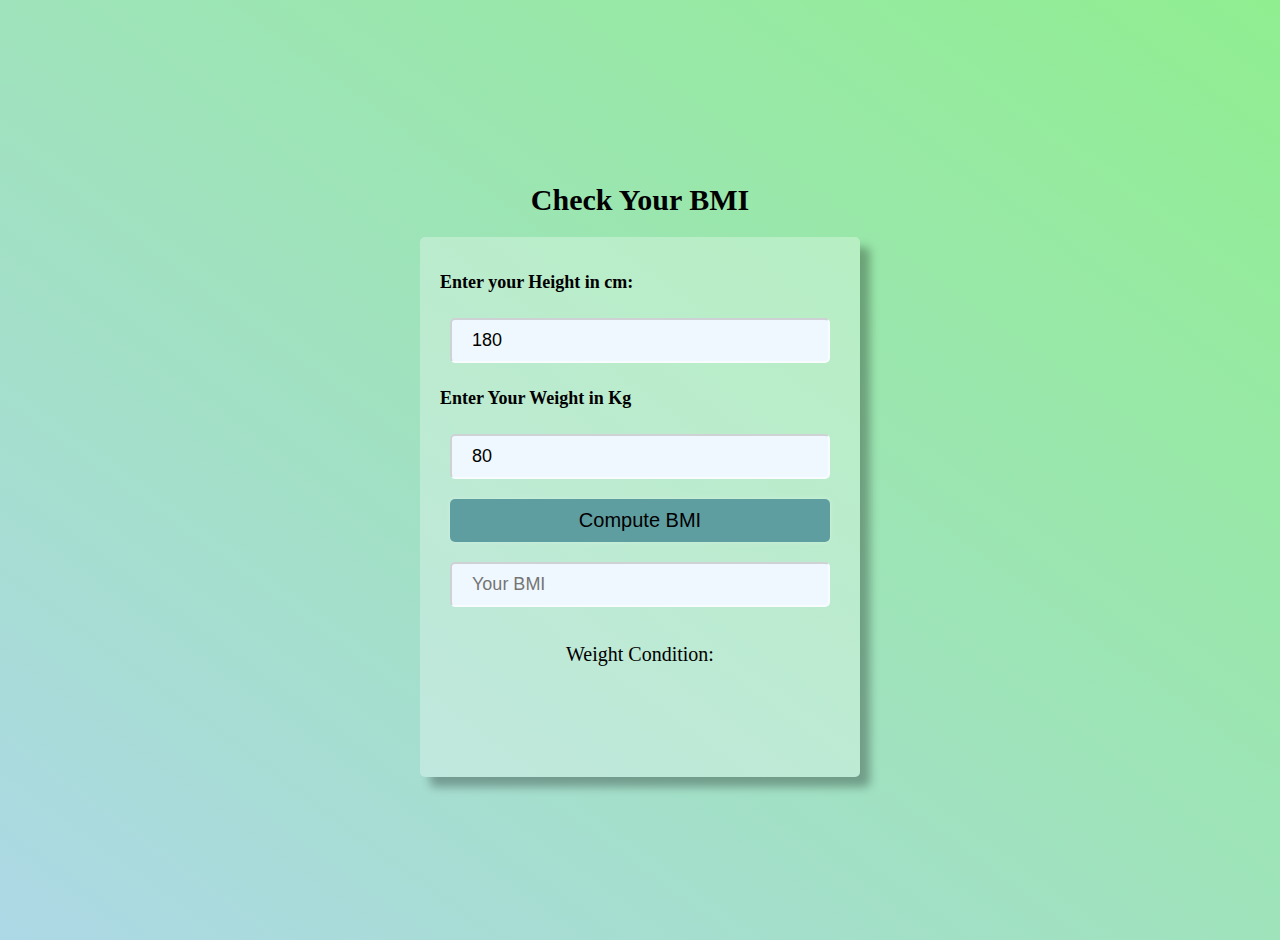
<file: BMI_CALC/index.html>
<!DOCTYPE html>
<html lang="en">
<head>
    <meta charset="UTF-8">
    <meta name="viewport" content="width=device-width, initial-scale=1.0"> 
    <link rel="stylesheet" href="style.css">
    <title>BMI Calculator</title>
</head>
<body>
    <h1>Check Your BMI</h1>
    <div class="container" id="container"> 
        <h2>Enter your Height in cm:</h2>
        <input type="number" name="height" id="height" value="180" placeholder="Enter height" class="height_box">
        <h2>Enter Your Weight in Kg</h2>
        <input type="number" name="weight" id="weight" value="80" class="weight_box" placeholder="Your weight">
        <button class="btn" id="btn">Compute BMI</button> 
        <input disabled name="BMI" type="text" id="BMI" class="BMI" placeholder="Your BMI"></input> 
        <h4 class="info-text">Weight Condition: 
            <span id="weight-condition"></span>
        </h4>

    </div>
    <script src="index.js"></script>
</body>
</html>
</file>
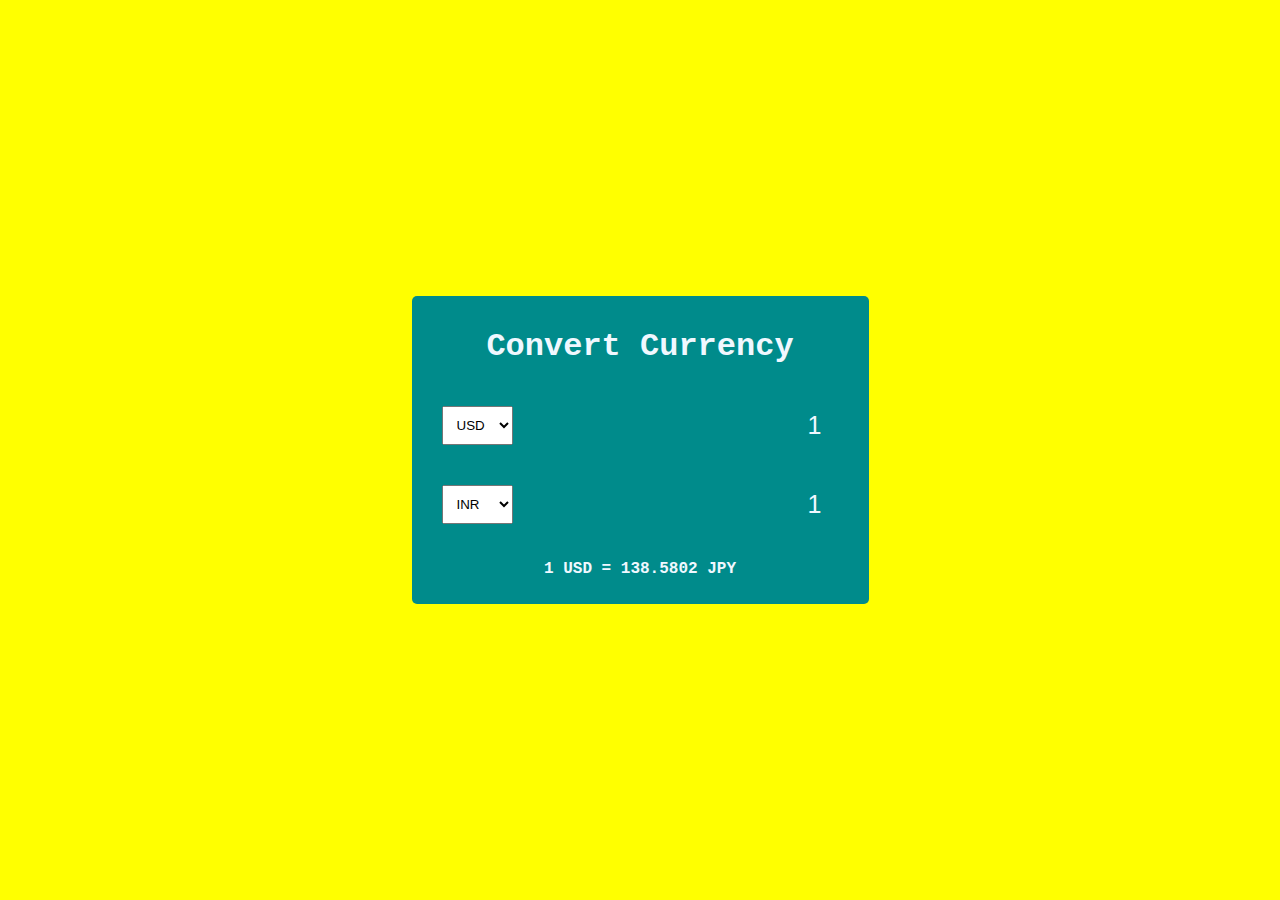
<file: currency_converter/index.html>
<!DOCTYPE html>
<html lang="en">
<head>
    <meta charset="UTF-8">
    <meta name="viewport" content="width=device-width, initial-scale=1.0">
    <link rel="stylesheet" href="style.css">
    <title>Currency Converter</title>
</head>
<body> 
    <div class="container" id="container">
        <h1>Convert Currency</h1> 
        <div class="currency-container">
            <select  id="currency-first">
                <option value="AUD">AUD</option>
                <option value="CAD">CAD</option>
                <option value="EUR">EUR</option>
                <option value="GBP">GBP</option>
                <option value="INR" >INR</option>
                <option value="JPY">JPY</option>
                <option value="USD" selected>USD</option>
            </select>  
            <input type="number"  id="worth-first" value="1" min="0">
        </div>
        <div class="currency-container">
            <select  id="currency-second">
                <option value="AUD">AUD</option>
                <option value="CAD">CAD</option>
                <option value="EUR">EUR</option>
                <option value="GBP">GBP</option>
                <option value="INR" selected>INR</option>
                <option value="JPY">JPY</option>
                <option value="USD">USD</option>
            </select>  
            <input type="number"  id="worth-second" value="1"  disabled>
        </div> 
        <p class="exchange-rate" id="exchange-rate">1 USD = 138.5802 JPY</p>
    </div>
    <script src="index.js"></script>
</body>
</html>
</file>
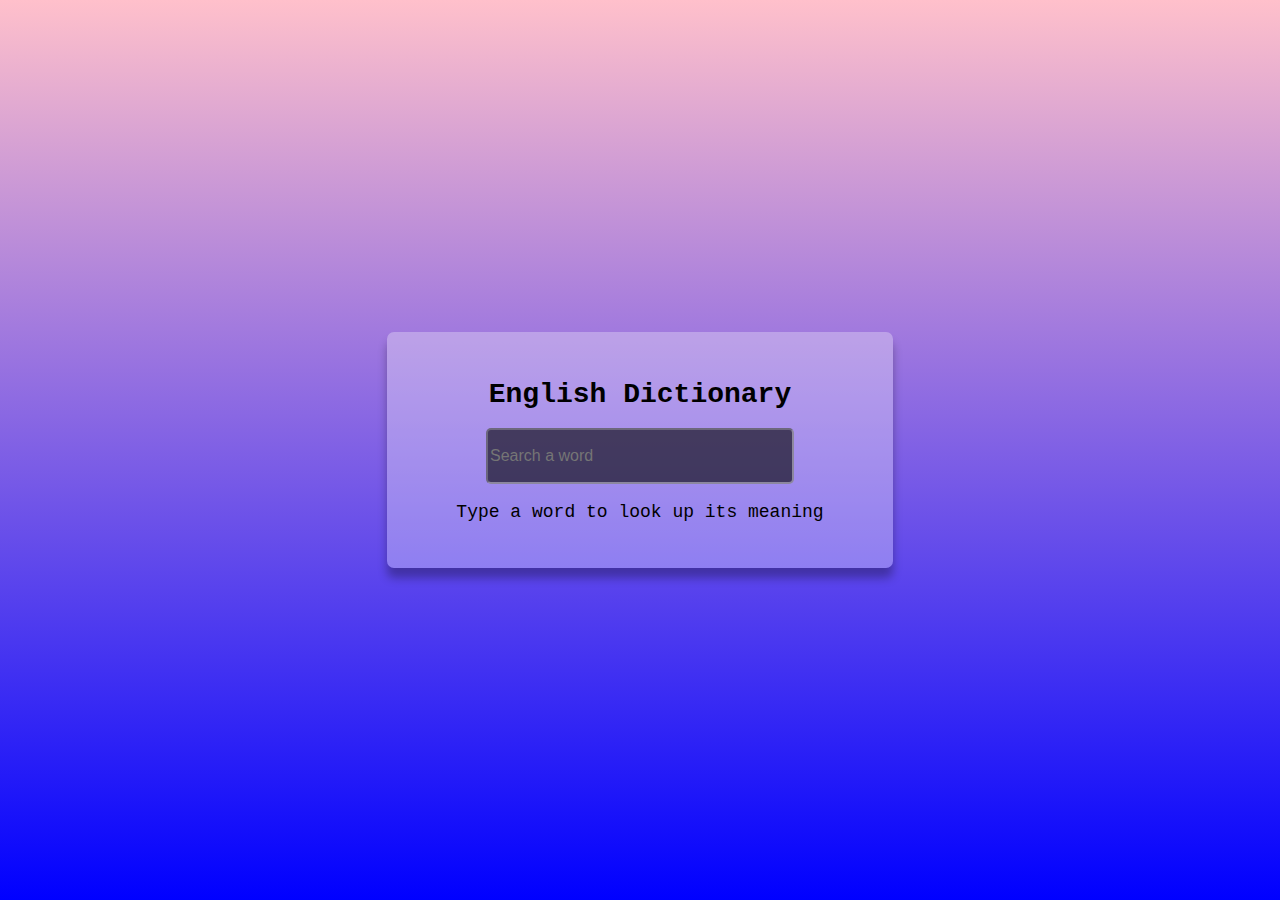
<file: English_dictionary/index.html>
<!DOCTYPE html>
<html lang="en">
<head>
    <meta charset="UTF-8">
    <meta name="viewport" content="width=device-width, initial-scale=1.0">
    <link rel="stylesheet" href="style.css"> 
    
    <title>Dictionary</title>
</head>
<body>
    <div class="container">
        <h1 class="heading">English Dictionary</h1> 
        <input  placeholder="Search a word"  
        type="text" class="input" id="input"> 
        <p class="info-text" id="info-text">Type a word to look up its meaning</p> 
        <div class="meaning-container" id="meaning-container">
            <p>Word Title: <span class="title" id="title">_______________</span></p>
            <p>Meaning: <span class="meaning" id="meaning">_______________</span></p>
            <audio src="" controls id="audio"></audio>
        </div>
    </div>
    <script src="index.js"></script>
</body>
</html>
</file>
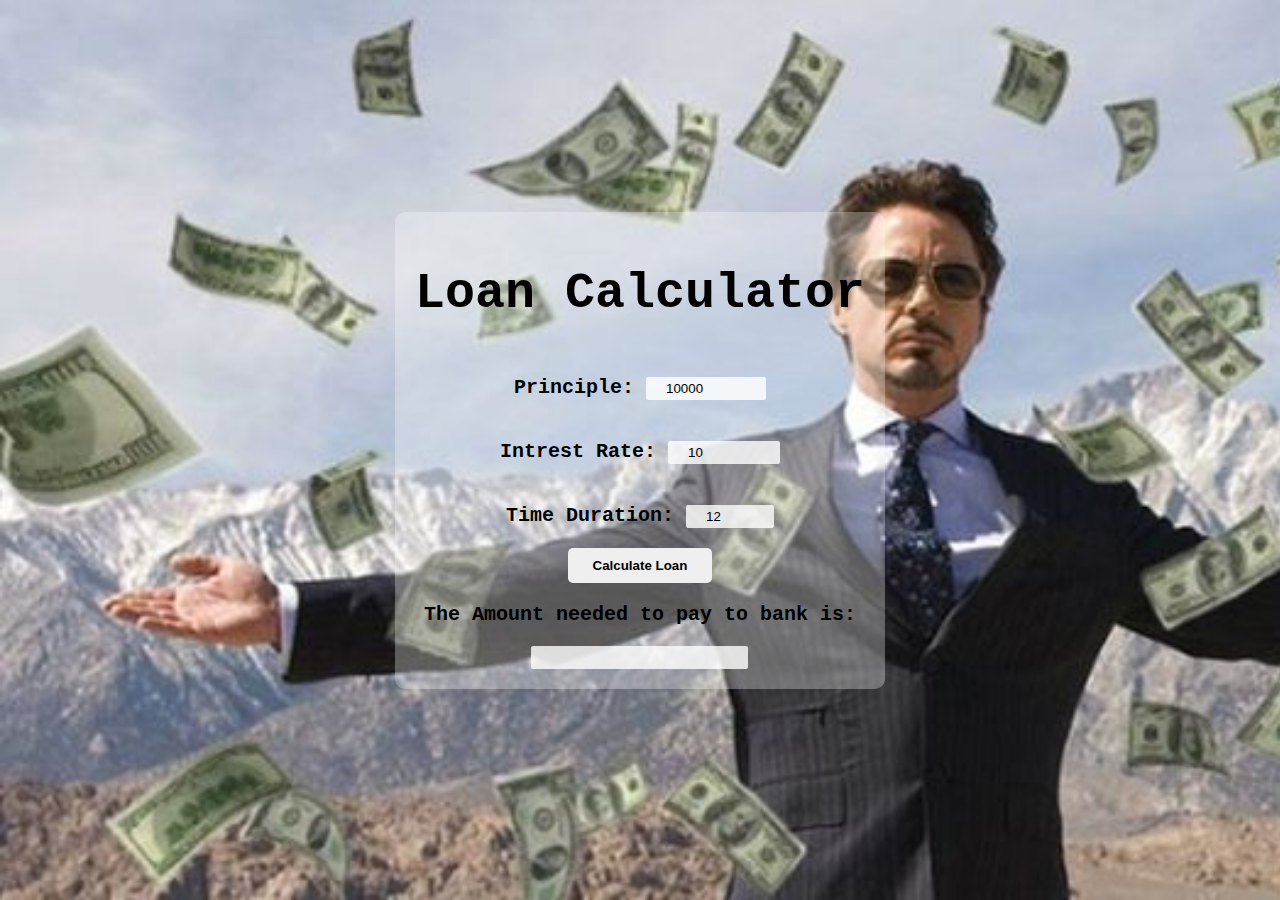
<file: loan_calculator/index.html>
<!DOCTYPE html>
<html lang="en">
<head>
    <meta charset="UTF-8">
    <meta name="viewport" content="width=device-width, initial-scale=1.0"> 
    <link rel="stylesheet" href="style.css">
    <title>Loan Calculator</title>
</head>
<body> 
    <div class="container">
        <h1 class="header">Loan Calculator</h1> 
        <p>Principle:
            <input type="number" class="principle" id="Principle" placeholder="Enter the Principle amount" min="1" max="500000" value="10000"> 
        </p> 
        <p>Intrest Rate:
            <input type="number" class="Interest_Rate" id="Interest_Rate" placeholder="Enter the interest rate" min="0" max="100" step="0.1" value="10"> 
        </p> 
        <p>Time Duration:
            <input type="number" class="Time_duration" id="Time_duration" placeholder="Enter the time duration in months" min="6" max="48" value="12">
        </p> 
        <button id="calculate" class="calculate" id="calculate">Calculate Loan</button> 
        <p>The Amount needed to pay to bank is:</p> 
        <input type="number" class="final_amount" id="final_amount" disabled>
    </div>
    <script src="index.js"></script>
</body>
</html>
</file>
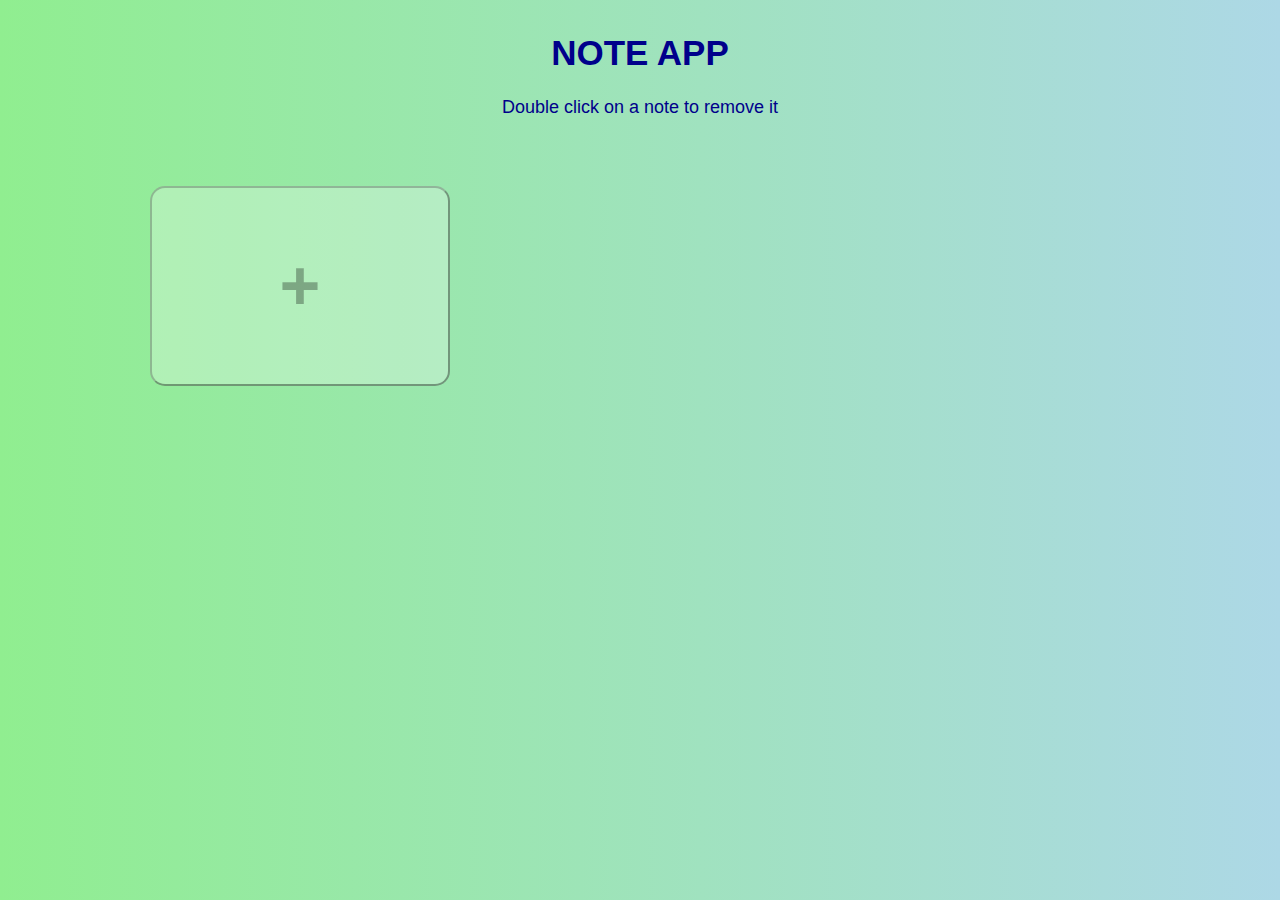
<file: note_app/index.html>
<!DOCTYPE html>
<html lang="en">
<head>
    <meta charset="UTF-8">
    <meta name="viewport" content="width=device-width, initial-scale=1.0">
    <link rel="stylesheet" href="style.css">
    <title>Sticky Notes</title>
</head>
<body> 
    <h1 class="heading">NOTE APP</h1> 
    <p class="info-text">Double click on a note to remove it </p> 
    <div class="app" id="app">
       
        <button class="btn" id="btn">+</button>
    </div>
    <script src="index.js"></script>
</body>
</html>
</file>
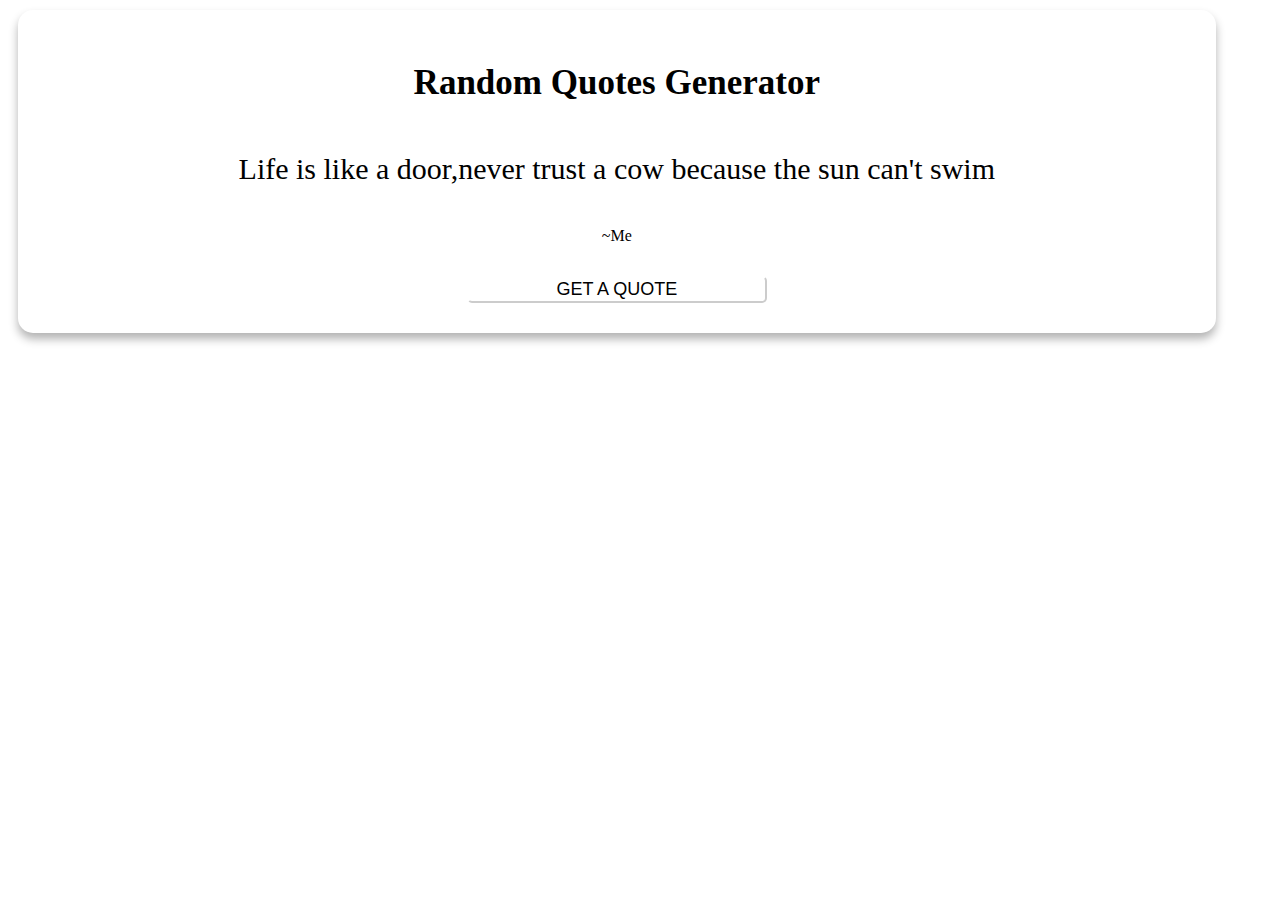
<file: Random_quotes_gen/index.html>
<!DOCTYPE html>
<html lang="en">
<head>
    <meta charset="UTF-8">
    <meta name="viewport" content="width=device-width, initial-scale=1.0"> 
    <link rel="stylesheet" href="style.css">
    <title>Quote</title>
</head>
<body>
   
    <div class="container" id="container"> 
        <h1 class="heading">Random Quotes Generator</h1> 
        <h2 class="Quote">
            <span id="Quote">Life is like a door,never trust a cow because the sun can't swim</span>
        </h2>
        <p class="Author" id="author">~Me</p> 
        <button class="btn" id="btn">Get a Quote</button>
    </div>


    <script src="index.js"></script>
</body>
</html>
</file>
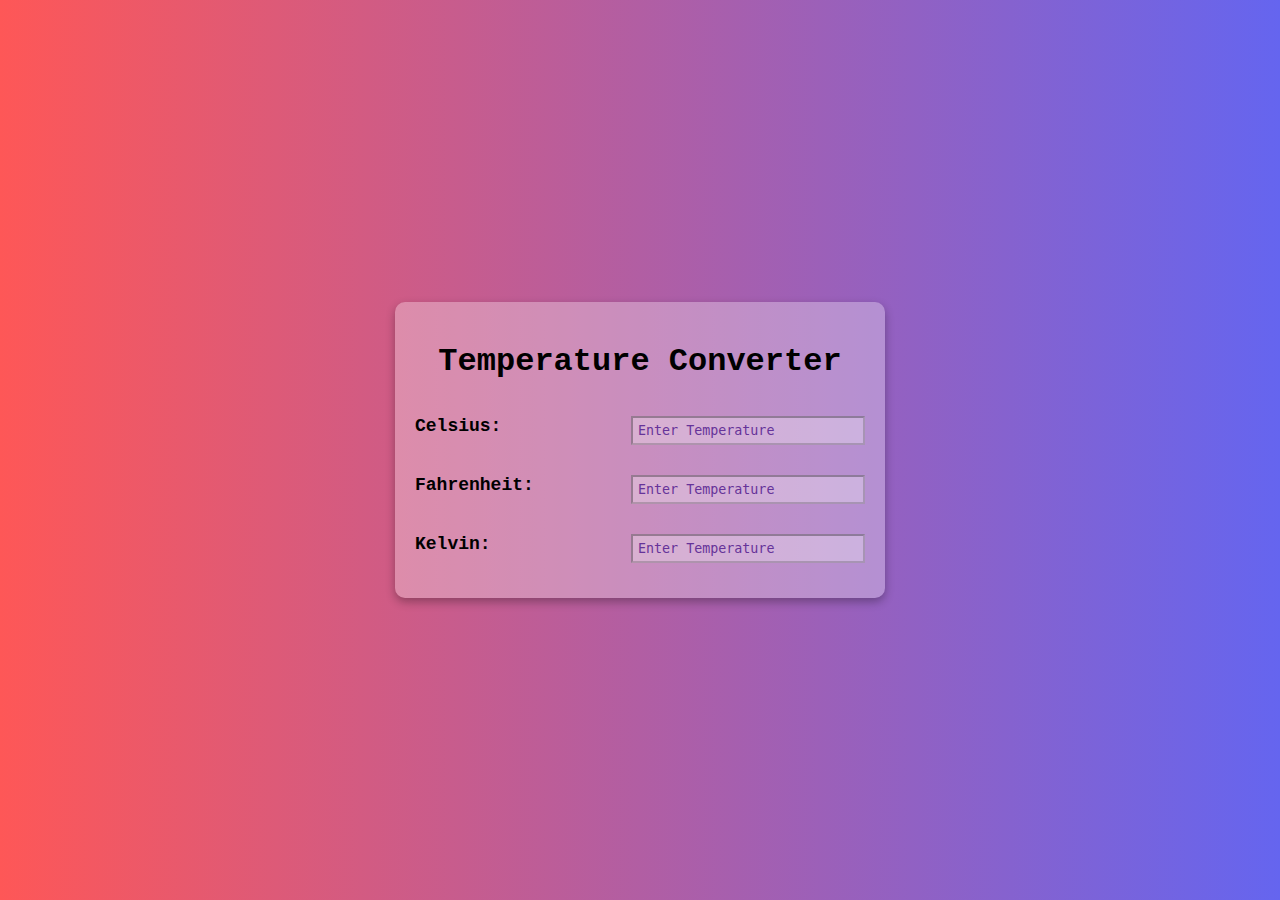
<file: Temperature_converter/index.html>
<!DOCTYPE html>
<html lang="en">
<head>
    <meta charset="UTF-8">
    <meta name="viewport" content="width=device-width, initial-scale=1.0">
    <title>Temperature Converter</title> 
    <link rel="stylesheet" href="style.css">
</head>
<body> 
    <div class="container" id="container">
        <h1>Temperature Converter</h1> 
        <div class="temperature-container">
            <label for="celsius">Celsius:</label> 
            <input onchange="calculateTemp(event)" type="number" name="celsius" id="celsius" placeholder="Enter Temperature" class="input">  
        </div>
        <div class="temperature-container">
            <label for="fahrenheit">Fahrenheit:</label> 
            <input onchange="calculateTemp(event)" type="number" name="fahrenheit" id="fahrenheit" placeholder="Enter Temperature" class="input">  
        </div>
        <div class="temperature-container">
            <label for="kelvin">Kelvin:</label> 
            <input onchange="calculateTemp(event)" type="number" name="kelvin" id="kelvin" placeholder="Enter Temperature" class="input">  
        </div>
        
    </div>

    <script src="index.js"></script>
</body>
</html>
</file>
<file: BMI_CALC/style.css>
body{
    margin: 0; 
    font-family: cursive;
    background:linear-gradient(to left bottom,lightgreen,lightblue); 
    justify-content: center;
    display: flex; 
    flex-direction: column;
    align-items: center;
    text-align: center;  
    min-height: 100vh;
    overflow-y: auto;   
    padding: 20px; 
} 
h1{
    font-size: 30px; 
    font-family: 'Times New Roman', Times, serif; 

}
.container{ 
    background: rgb(255, 255, 255, 0.3); 
    padding: 20px;
    display: flex; 
    flex-direction: column;
    border-radius: 5px; 
    box-shadow: 10px 10px 10px rgb(0, 0, 0, 0.3); 
    width: 400px;
    height: 500px;
    
} 
h2{
    text-align: left;
    font-size: 18px;
}
input{
    padding: 10px 20px; 
    font-size: 18px; 
    border-radius: 5px; 
    background-color: aliceblue; 
    border-color: rgba(255, 255, 255, 0.5); 
    margin: 10px;
}

.btn{
    background-color: cadetblue;
    padding: 10px 20px; 
    border-radius: 5px; 
    border: none; 
    margin: 10px; 
    font-size: 20px; 
    box-shadow: 0 0 4px rgba(255, 255, 255, 0.3); 
    cursor: pointer ; 
} 
.btn:hover{
    box-shadow: 0 0 8px rgba(255, 255, 255, 0.3); 
    transition: all 300ms ease; 
} 
.info-text{ 
    font-size: 20px; 
    font-weight: 500;
}
</file>
<file: currency_converter/style.css>
body{
    background-color: yellow; 
    display: flex; 
    height: 100vh; 
    justify-content: center; 
    align-items: center; 
    font-family: 'Courier New', Courier, monospace; 
    margin: 0; 
    padding: 0; 
} 
.container{ 
    background-color: darkcyan;
    border-radius: 5px; 
    color: aliceblue;
    padding: 10px; 
    text-align: center;

} 
.currency-container{
    padding: 20px; 
    display: flex; 
    justify-content: space-between; 
} 
.currency-container select{
    padding: 10px; 
}
.currency-container input{ 
    border: 0; 
    background: transparent; 
    font-size: 25px; 
    text-align: right; 
    color: aliceblue; 
}
.exchange-rate{
    font-size: 16px; 
    font-weight: 600; 
}
select:focus,input:focus{
    outline: 0;
}
</file>
<file: English_dictionary/style.css>
body{
    margin: 0; 
    font-family: 'Courier New', Courier, monospace; 
    background: linear-gradient(to bottom ,pink , blue );
    display: flex; 
    min-height: 100vh; 
    justify-content: center; 
    align-items: center; 
    text-align: center; 
}
.container{
    background-color: rgba(255, 255, 255, .3); 
    padding: 28px; 
    border-radius: 7px; 
    box-shadow: 0 10px 10px rgba(0, 0, 0, .3);
    width: 90%; 
    margin: 10px;
    max-width: 450px; 
    text-align: center; 
    justify-content: center; 
    font-size: 18px; 
    font-weight: 500;    
}
.heading{
    font-size: 28px; 
}
.input{
    height: 50px; 
    width: 300px; 
    background-color: rgba(0, 0, 0, .6); 
    border-color: rgba(255, 255, 255, .4); 
    font-size: 16px; 
    padding: 0 42; 
    border-radius: 5px;   
}
.meaning-container{
    display: none; 
}
</file>
<file: loan_calculator/style.css>
body{
    margin: 0;  
    justify-content: center; 
    text-align: center;
    display: flex; 
    flex-direction: column;
    font-family: 'Courier New', Courier, monospace; 
    background-image:url("background.jpg") ; 
    background-repeat: no-repeat;  
    background-size: cover;
    min-height: 100vh; 
    align-items: center;   
}

.container{ 
    padding: 20px; 
    border-radius: 10px;
    display: flex; 
    flex-direction: column;  
    font-weight: bold; 
    font-size: 20px; 
    align-items: center; 
    text-align: center; 
    justify-content: center;
    background: rgba(255,255,255,0.3);
    
}
h1{
    font-size: 50px; 
    text-align: center; 
    font-weight: bold; 
} 
input{
       border: none;
       border-radius: 2px; 
        padding: 4px 20px; 
       background-color: rgba(255,255,255,0.8);    
} 
button{  
    padding: 10px 25px;  
    font-weight: bold; 
    border-radius: 5px; 
    border: none;
}
</file>
<file: note_app/style.css>
body{ 
    margin: 0; 
    background: linear-gradient(to left, lightblue ,lightgreen); 
    font-family: 'Franklin Gothic Medium', 'Arial Narrow', Arial, sans-serif; 
} 
.heading{
    color: darkblue; 
    text-align: center; 
    padding-top: 10px ; 
    font-size: 35px; 
} 
.info-text{ 
    text-align: center; 
    color: darkblue; 
    font-size: 18px; 
} 
.app{
    display: grid; 
    grid-template-columns: repeat(auto-fill, 300px);
    gap:40px; 
    justify-content: center; 
    padding: 50px; 
 } 
 .note{ 
    padding: 17px; 
    border-radius: 15px; 
    resize: none; 
    box-shadow: 0 0 3px rgba(0, 0, 0, 0.3);
    font-size: 18px; 
    height: 200px; 
    color: blue; 
    border: none; 
    outline: none; 
    background-color: rgba(255, 255, 255, 0.1);
    box-sizing: border-box; 
 }  
 .note::placeholder{ 
    color: gray; 
    opacity: 30%; 
 } 
 .note:hover,.note:focus{ 
    box-shadow: 0 0 10px rgba(0, 0, 0, 0.3); 
    transition: all 300ms ease;
 }
 .btn{ 
    height: 200px; 
    border-color: rgba(0, 0, 0, 0.37); 
    background-color: rgba(255, 255, 255, 0.27);  
    border-radius: 15px; 
    font-size: 70px; 
    font-weight: 700; 
    color: rgba(0, 0, 0, 0.3); 
    cursor: pointer; 
 } 
 .btn:hover{ 
    background-color: rgba(255, 255, 255, 0.55); 
    color: rgba(0, 0, 0, 0.6); 
    transition: all 300ms ease; 
    
 }
</file>
<file: Random_quotes_gen/style.css>
<<<<<<< HEAD
body{
    margin: 0; 
    display: flex;
    min-height: 100vh; 
    align-items: center; 
    text-align: center; 
    justify-content: center; 
    font-family: 'Gill Sans', 'Gill Sans MT', Calibri, 'Trebuchet MS', sans-serif;
    background-image: url("download.jpg") ;
    background-repeat: no-repeat;
    background-size: cover;
}   
.container{ 
    display: flex;
    flex-direction: column;
    background-color: rgb(255, 255, 255,0.1); 
    box-shadow: 0 6px 10px rgba(0,0,0,0.3); 
    padding: 30px; 
    border-radius: 15px; 
    width: 90%; 
    margin: 10px; 
    text-align: center; 
    align-items: center; 
    
} 
.heading{
    font-size: 35px; 
    font-weight: 700;   
}
.Quote{ 
    font-size: 30px; 
    font-weight: 500; 
} 
.author{ 
    font-size: 25px; 
    margin: 10px; 
    font-style: italic; 
} 
.btn{
    font-size: 18px; 
    border-radius: 5px; 
    cursor: pointer ; 
    margin-top: 15px; 
    background-color: rgba(255,255,255,0.3); 
    text-transform: uppercase;
    border-color: rgba(255,255,255,0.6);
    width: 300px;  
} 
.btn:hover{
    background-color: rgba(255,255,255,0.6); 
    box-shadow: 0 4px 4px rgba(0, 0, 0,0.3); 
    transition: all 300ms ease-in-out; 
    color: cadetblue;
=======
body{
    margin: 0; 
    display: flex;
    min-height: 100vh; 
    align-items: center; 
    text-align: center; 
    justify-content: center; 
    font-family: 'Gill Sans', 'Gill Sans MT', Calibri, 'Trebuchet MS', sans-serif;
    background-image: url("download.jpg") ;
    background-repeat: no-repeat;
    background-size: cover;
}   
.container{ 
    display: flex;
    flex-direction: column;
    background-color: rgb(255, 255, 255,0.1); 
    box-shadow: 0 6px 10px rgba(0,0,0,0.3); 
    padding: 30px; 
    border-radius: 15px; 
    width: 90%; 
    margin: 10px; 
    text-align: center; 
    align-items: center; 
    
} 
.heading{
    font-size: 35px; 
    font-weight: 700;   
}
.Quote{ 
    font-size: 30px; 
    font-weight: 500; 
} 
.author{ 
    font-size: 25px; 
    margin: 10px; 
    font-style: italic; 
} 
.btn{
    font-size: 18px; 
    border-radius: 5px; 
    cursor: pointer ; 
    margin-top: 15px; 
    background-color: rgba(255,255,255,0.3); 
    text-transform: uppercase;
    border-color: rgba(255,255,255,0.6);
    width: 300px;  
} 
.btn:hover{
    background-color: rgba(255,255,255,0.6); 
    box-shadow: 0 4px 4px rgba(0, 0, 0,0.3); 
    transition: all 300ms ease-in-out; 
    color: cadetblue;
>>>>>>> c43ce860aaa74519c136506415ed5023bb923b15
}
</file>
<file: Temperature_converter/style.css>
body{
    margin: 0; 
    font-family: 'Courier New', Courier, monospace; 
    background: linear-gradient(to right , rgb(254, 87, 87),rgb(101, 101, 239)) ;
    min-height: 100vh; 
    display: flex;
    justify-content: center;  
    align-items: center;
} 
.container{ 
    background: rgba(255, 255, 255 ,0.3);
    padding: 20px; 
    box-shadow: 0 4px 10px rgba(0,0, 0, 0.3); 
    border-radius: 10px; 
    width: 85%; 
    max-width: 450px; 
    min-width: 350px; 
    display: flex; 
    flex-direction: column;
    align-items: center;
    font-size: 18px; 
}  
h1{
    font-size: 32px; 
}
.temperature-container{ 
    padding: 15px; 
    font-weight: bold; 
    width: 100%;

}
.input{ 
    width: 220px; 
    font-family: monospace; 
    padding: 5px; 
    float: right; 
    outline: none; 
    background-color: rgba(255,255,255, 0.3); 
    border-color: rgba(0,0, 0, 0.3);    
} 
.input::placeholder{
    color: rebeccapurple;
}
</file>
